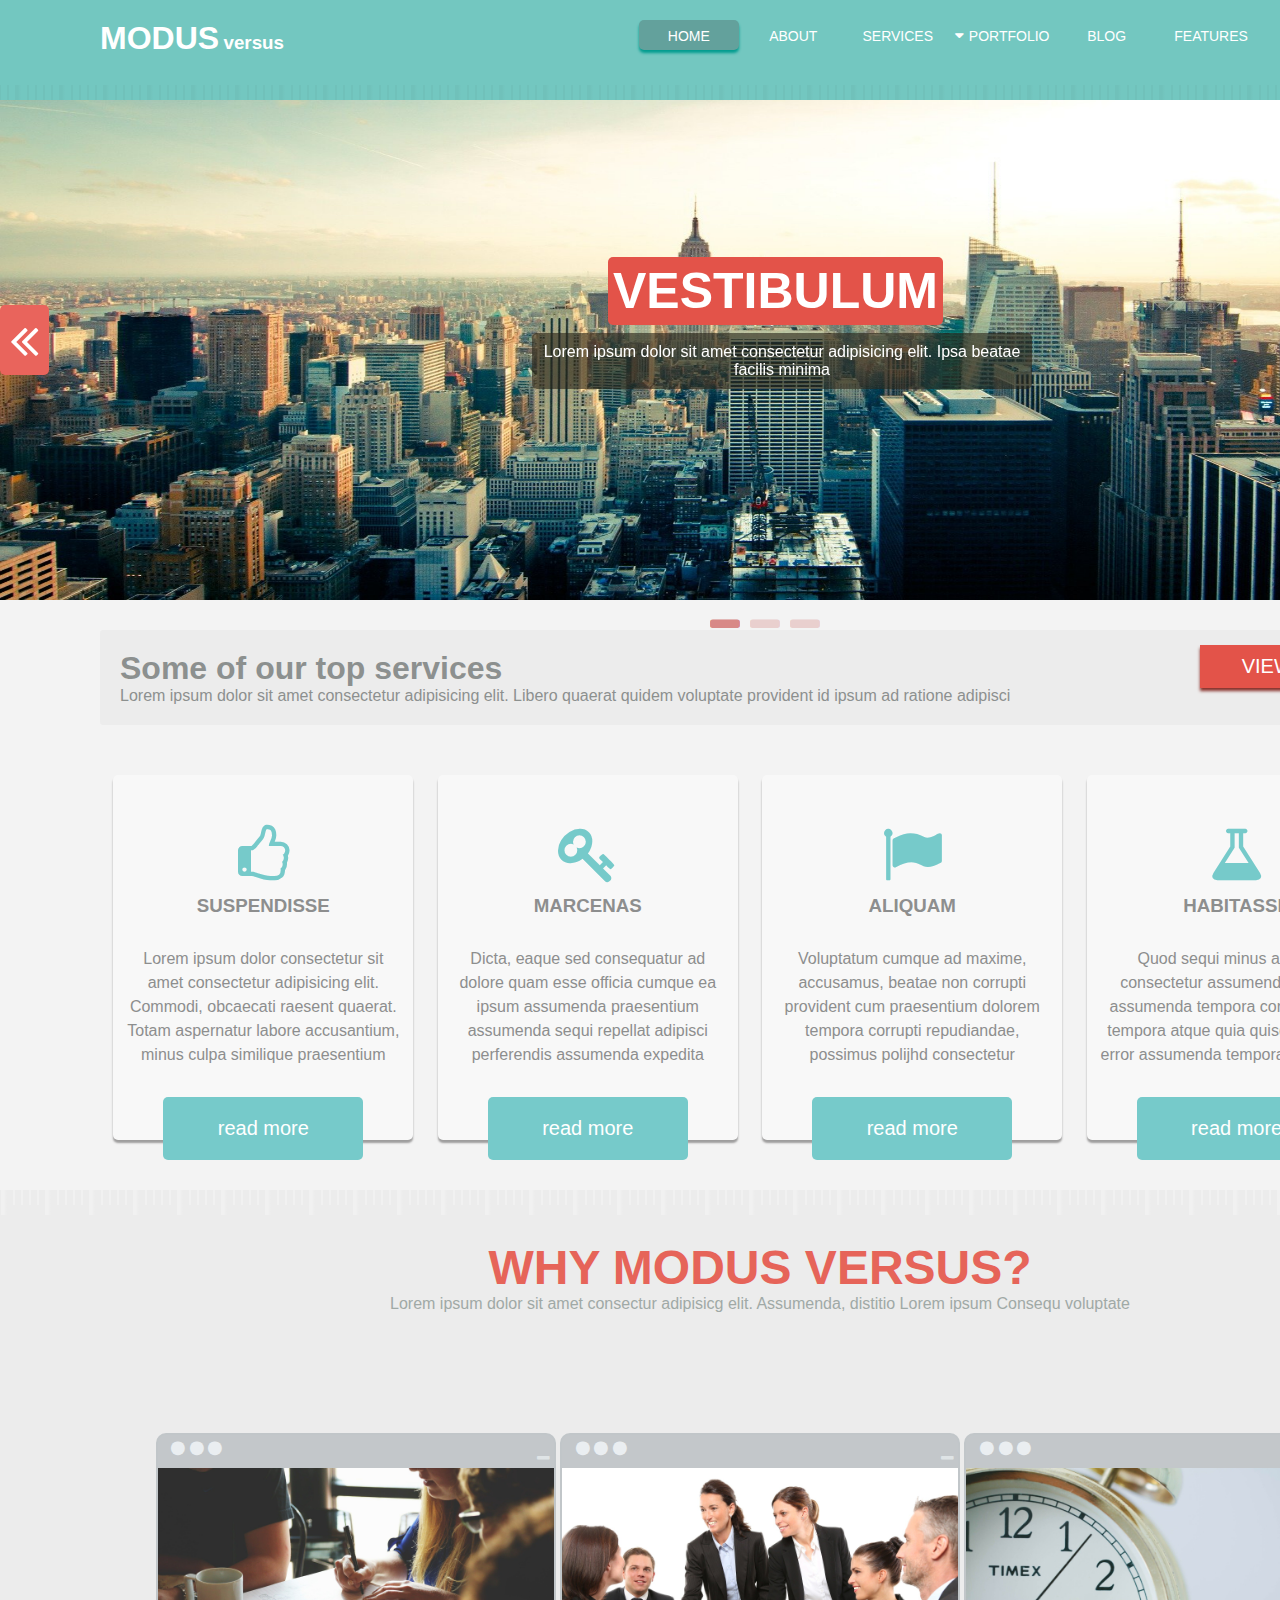
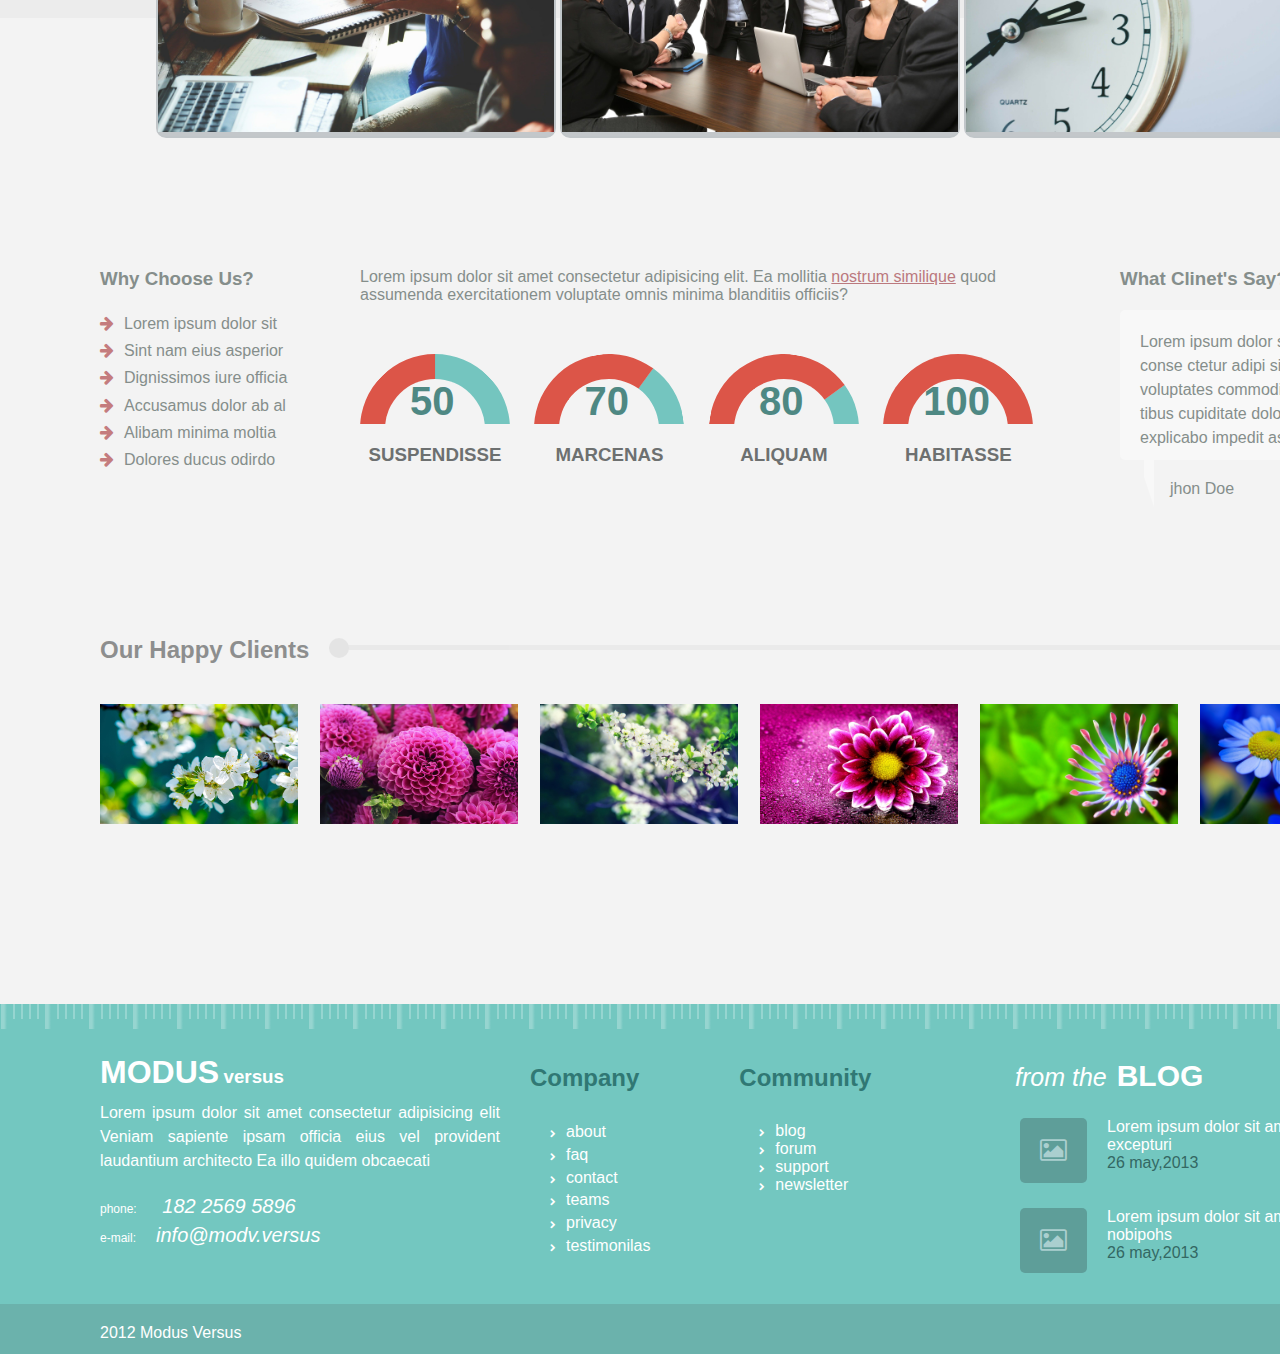
<file: index.html>
<!DOCTYPE html>
<html lang="en">
<head>
    <meta charset="UTF-8">
    <meta http-equiv="X-UA-Compatible" content="IE=edge">
    <meta name="viewport" content="width=device-width, initial-scale=1.0">
    <link rel="stylesheet" href="css/index.css">
    <link rel="stylesheet" href="css/font-awesome.min.css">
    <link rel="stylesheet" type="text/css" href="slick/slick.css"/>
    <link rel="stylesheet" type="text/css" href="slick/slick-theme.css"/>
    <title>MODUS versus</title>
</head>

<body>
<div id="container">
    <header class="bg1">
        <h1>modus</h1> 
        <h3>versus</h3>
            <nav>
                <ul>
                <li><a href="#">home</a></li>
                <li><a href="#">about</a></li>
                <li><a href="services.html">services</a></li>
                <li><a href="#" class="subm">portfolio</a>

                    <div id="triangle"></div>
                    <ul>
                        <li ><a href="#" class="subm2">portfolio 1 column page</a>
                        
                            <ul>
                                <li> <a href="#">portfolio 1_1 column page</a></li>
                            </ul>
                        </li>
                        <li ><a href="#" class="subm2">portfolio 2 column page</a>
                            <ul>
                                <li><a href="#">portfolio 2-1 column page</a></li>
                                <li><a href="#">portfolio 2-2 column page</a></li> 
                            </ul>
                        </li>
                        <li><a href="#" class="subm2">portfolio 3 column page</a>
                        
                        <ul>
                            <li><a href="#">portfolio 3-1 column page</a></li>
                            <li><a href="#">portfolio 3-2 column page</a></li>
                            <li><a href="#">portfolio 3-3 column page</a></li>
                        </ul>
                        </li>
                    </ul>
                </li>

                <li><a href="#">blog</a></li>
                <li><a href="#">features</a></li>
                <li><a href="#">contact</a></li>
                <li><a href="#"> <i class="fa fa-search"></i></a>
                <input type="search" id="search" placeholder="Search..." /> 
            </li>
         </ul>
        </nav>
    </header>
    
    <main>
        <div id="subject">
            <h1>vestibulum</h1>
            <p>Lorem ipsum dolor sit amet consectetur adipisicing  elit. Ipsa beatae facilis minima </p>
        </div>
        <!--first slider-->
        <div id="slider" class="slider" >
            <div><img src="images/city.jpg" alt="Image not found"></div>
            <div><img src="images/laptop.jpg" alt="Image not found"></div>
            <div><img src="images/discussion.jpg" alt="Image not found"></div>
        </div>
    
      <script type="text/javascript" src="slick/jquery-1.11.0.min.js"></script>
      <script type="text/javascript" src="slick/jquery-migrate-1.2.1.min.js"></script>
      <script type="text/javascript" src="slick/slick.min.js"></script>
    
      <script type="text/javascript">
        $(document).ready(function(){
          $('#slider').slick({
              dots : true,
              autoplay : true,
              autoplaySpeed : 50000,
              infinite :true,
              speed: 400,
              arrows :true,
              fade:true
          });
        });
      </script> 

        <div id="section1">
            <h1>Some of our top services</h1>
            <p>Lorem ipsum dolor sit amet consectetur adipisicing elit. Libero quaerat quidem voluptate provident id ipsum ad ratione adipisci</p>
            <a href="#">view more</a>
        </div>
<!--attribute-->
<div id="section2">
    <nav>
        <ul>
            <li>
                <i class="fa fa-thumbs-o-up"></i>
                <h3>suspendisse</h3>
                <p>Lorem ipsum dolor consectetur sit amet consectetur adipisicing elit. Commodi, obcaecati raesent quaerat. Totam aspernatur labore accusantium, minus culpa similique praesentium</p><a href="#">read more</a>
            </li>
            <li>
                <i class="fa fa-key"></i>
                <h3>marcenas</h3>
                <p>Dicta, eaque sed consequatur ad dolore quam esse officia cumque ea ipsum assumenda  praesentium assumenda sequi repellat adipisci perferendis assumenda expedita</p><a href="#">read more</a>
            </li>
            <li>
                <i class="fa fa-flag"></i>
                <h3>aliquam</h3>
                <p>Voluptatum cumque ad maxime, accusamus, beatae non corrupti provident cum praesentium dolorem tempora corrupti repudiandae, possimus polijhd consectetur</p><a href="#">read more</a>
            </li>
            <li>
                <i class="fa fa-flask"></i>
                <h3>habitasse</h3>
                <p>Quod sequi minus a veniam consectetur assumenda tempora  assumenda tempora corporis omnis tempora atque quia quisquam nobis, error assumenda tempora dignissimos</p><a href="#">read more</a>
            </li>
        </ul>
    </nav>
</div>
<!--gallery-->
<div id="section3" class="bg2">
    <h1>why modus versus?</h1>
    <p>Lorem ipsum dolor sit amet consectur adipisicg elit. Assumenda, distitio Lorem ipsum  Consequ voluptate</p>
        <nav>
            <ul>
                <li>
                    <i class="fa fa-circle"></i>
                    <i class="fa fa-circle"></i>
                    <i class="fa fa-circle"></i>
                    <i class="fa fa-minus"></i>
                    <img src="images/startup.jpg"alt="Image not found"></li>

                <li>
                    <i class="fa fa-circle"></i>
                    <i class="fa fa-circle"></i>
                    <i class="fa fa-circle"></i>
                    <i class="fa fa-minus"></i>
                    <img src="images/people.jpg" alt="Image not found"></li>

                <li>
                    <i class="fa fa-circle"></i>
                    <i class="fa fa-circle"></i>
                    <i class="fa fa-circle"></i>
                    <i class="fa fa-minus"></i>
                    <img src="images/time.jpg" alt="Image not found">
                </li>

            </ul>
        </nav>
</div>
        <div id="section4">
            <div id="section4-1">
            <h3>why choose us?</h3>
                <ul>
                    <li class="listicon">Lorem ipsum dolor sit</li>
                    <li class="listicon">Sint nam eius asperior</li>
                    <li class="listicon">Dignissimos iure officia</li>
                    <li class="listicon">Accusamus dolor ab al</li>
                    <li class="listicon">Alibam minima moltia</li>
                    <li class="listicon">Dolores ducus odirdo</li>
                </ul>
            </div>
            <!--circles-->
        <div id="section4-2">
                <p>Lorem ipsum dolor sit amet consectetur adipisicing elit. Ea mollitia <a href="#">nostrum similique</a> quod assumenda exercitationem voluptate omnis minima blanditiis officiis?</p>
            <ul>
                <li>    
                    <div class="circle">
                        <span>50</span></div><h3>suspendisse</h3></li>
                <li>    
                    <div class="circle">
                        <span>70</span> </div><h3>marcenas</h3></li>
                <li>    
                    <div class="circle">
                        <span>80</span> </div><h3>aliquam</h3></li>
                <li>    
                    <div class="circle">
                        <span>100</span></div><h3>habitasse</h3></li>
            </ul>
        </div>
        
        <div id="section4-3">
            <h3> what clinet's say?</h3>
            <p>Lorem ipsum dolor sit amet consur conse ctetur adipi sicing elit. Aliquid voluptates commodi maiores volupta tibus cupiditate doloremque luptat explicabo impedit  assumenda</p>
            <span>jhon Doe</span>
            </div>
    </div>

        <!--second slider-->
        <div id="section5">
        <h2>our happy clients</h2>
        <form><div class="slidecontainer">
            <input type="range" min="1" max="100" value="0" class="scroll" id="myRange">   
          </div>
        </form>
        <div id="slider2" class="slider2" >
            
            <div><img src="images/flower.jpg"  alt="Image not found"></div>
            <div><img src="images/flower1.jpg" alt="Image not found"></div>
            <div><img src="images/flower2.jpg" alt="Image not found"></div>
            <div><img src="images/flower3.jpg" alt="Image not found"></div>
            <div><img src="images/flower4.jpg" alt="Image not found"></div>
            <div><img src="images/flower5.jpg" alt="Image not found"></div>
            <div><img src="images/flower6.jpg" alt="Image not found"></div>
            <div><img src="images/flower1.jpg" alt="Image not found"></div>
        </div>
    </div>
      <script type="text/javascript">
        $(document).ready(function(){
          $('#slider2').slick({
            slidesToShow: 6,
            slidesToScroll: 1,
            autoplay: false,
            autoplaySpeed: 2000,
            verticalSwiping:true
    
          });
        });

        
      </script> 
    </main>

<footer class="bg2">
    <div id="aboutus">
        <h1>modus</h1>
            <h3>versus</h3>
                <p>Lorem ipsum dolor sit amet consectetur adipisicing elit Veniam sapiente ipsam officia eius vel provident laudantium architecto Ea illo quidem obcaecati</p>
    <nav>
        <ul>
            <li> <span>phone:</span> <i>182 2569 5896</i></li>
            <li> <span>e-mail:</span><i>info@modv.versus</i></li>
        </ul>
    </nav>
</div>

<div id="company">
        <h2 class="footer-h2">company</h2>
        <nav>
            <ul>
            <li class="bullet"><a href="#">about</a></li>
            <li class="bullet"><a href="#">faq</a></li>
            <li class="bullet"><a href="#">contact</a></li>
            <li class="bullet"><a href="#">teams</a></li>
            <li class="bullet"><a href="#">privacy</a></li>
            <li class="bullet"><a href="#">testimonilas</a></li>
        </ul>
    </nav>
</div>

<div id="community">
    <h2 class="footer-h2">community</h2>
        <nav>
            <ul >
                <li class="bullet"><a href="#">blog</a></li>
                <li class="bullet"><a href="#">forum</a></li>
                <li class="bullet"><a href="#">support</a></li>
                <li class="bullet"><a href="#">newsletter</a></li>
            </ul>
        </nav>
    </div>

<div id="blog">
    <span><i>from the</i></span><h1> blog</h1>    
    <nav>  
        <ul>
            <li><i class="fa fa-picture-o"></i>
                <p>Lorem ipsum dolor sit amet consectet excepturi</p>
                <span>26 may,2013</span>
            </li>
            
            <li><i class="fa fa-picture-o"></i>
                <p>Lorem ipsum dolor sit amet consectet nobipohs</p>
                <span>26 may,2013</span>
            </li>
        </ul>
      </nav>   
</div> 
        
</footer>
     <div id="subfooter" >
        <span>2012 modus versus</span>
            <ul>
                <li><i class="fa fa-facebook"></i></li>
                <li><i class="fa fa-google-plus"></i></li>
                <li><i class="fa fa-twitter"></i></li>
                <li><i class="fa fa-rss"></i></li>
            </ul>
    </div>
</div>

</body>
</html>
</file>
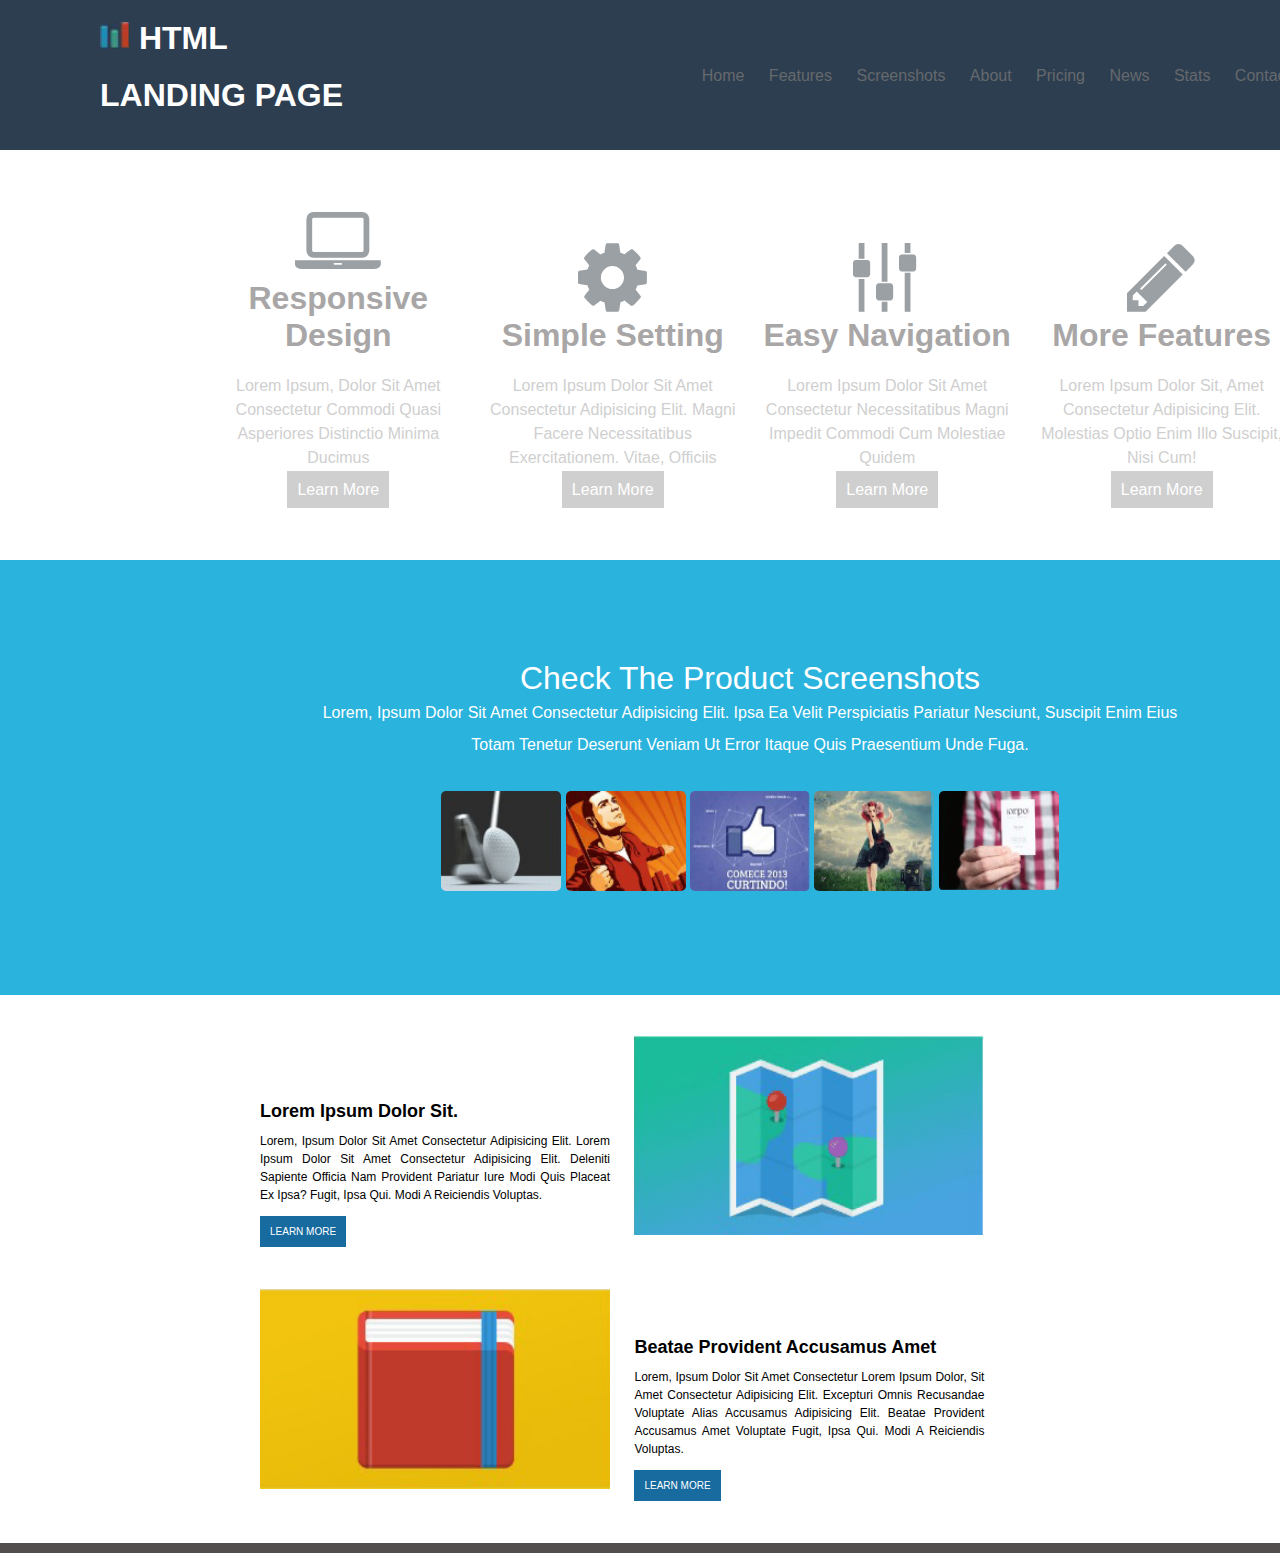
<file: landing page/index.html>
<html>
    <head>
        <link rel="stylesheet" href="css/project.css">
        <link rel="stylesheet" href="fonts/font-awesome.min.css">
    </head>
    <body>
        <div id="container">
        <header>
            
            <h1><img src="images/image8.gif" width="30px"> html</h1>
            <h1>landing page</h1> 
            <ul>
                <nav>
                    <li>home</li>
                    <li>features</li>
                    <li>screenshots</li>
                    <li>about</li>
                    <li>pricing</li>
                    <li>news</li>
                    <li>stats</li>
                    <li>contact</li>
                </nav>
            </ul>
        </header>

        <main>
            <div id="container">
                <div id="section1">
                    <ul>
                        <nav>
                            <li>
                                <i class="fa fa-laptop fa-5x"></i>
                                <h1>responsive design</h1>
                                <p>Lorem ipsum, dolor sit amet consectetur commodi quasi asperiores distinctio minima ducimus</p>
                                <a href="#">learn more</a>
                            </li>
                            <li>
                                <i class="fa fa-cog fa-5x"></i>
                                <h1>simple setting</h1>
                                <p>Lorem ipsum dolor sit amet consectetur adipisicing elit. Magni facere necessitatibus exercitationem. Vitae, officiis </p>
                                <a href="#">learn more</a>
                            </li>
                            <li>
                                <i class="fa fa-sliders fa-5x fa-rotate-90"></i>
                                <h1>easy navigation</h1>
                                <p>Lorem ipsum dolor sit amet consectetur Necessitatibus magni impedit commodi cum molestiae quidem</p>
                                <a href="#">learn more</a>
                            </li>
                            <li>
                                <i class="fa fa-pencil fa-5x"></i>
                                <h1>more features</h1>
                                <p>Lorem ipsum dolor sit, amet consectetur adipisicing elit. Molestias optio enim illo suscipit, nisi cum!</p>
                                <a href="#">learn more</a>
                            </li>
                        </nav>
                    </ul>
                </div>

                <div id="section2">
                    <h1>check the product screenshots</h1>
                    <p>Lorem, ipsum dolor sit amet consectetur adipisicing elit. Ipsa ea velit perspiciatis pariatur nesciunt, suscipit enim eius <p> totam tenetur deserunt veniam ut error itaque quis praesentium unde fuga.</p></p>

                    <ul>
                        <nav>
                        <li><img src="images/image1.gif" alt=""></li>
                        <li><img src="images/image2.gif" alt=""></li>
                        <li><img src="images/image3.gif" alt=""></li>
                        <li><img src="images/image4.gif" alt=""></li>
                        <li><img src="images/image5.gif" alt=""></li>
                    </nav>
                    </ul>
                </div>
                <div id="section3">
                    <ul><nav>
                        <li>
                            <h1>Lorem ipsum dolor sit.</h1>
                            <p>Lorem, ipsum dolor sit amet consectetur adipisicing elit. Lorem ipsum dolor sit amet consectetur adipisicing elit. Deleniti sapiente officia nam provident pariatur iure modi quis placeat ex ipsa? fugit, ipsa qui. Modi a reiciendis voluptas.</p>
                            <a href="#">learn more</a>
                        </li>
                        <li><img src="images/image6.gif"></li>
                        <li><img src="images/image7.gif"></li>
                        <li>
                            <h1>Beatae provident accusamus amet </h1>
                            <p>Lorem, ipsum dolor sit amet consectetur Lorem ipsum dolor, sit amet consectetur adipisicing elit. Excepturi omnis recusandae voluptate alias accusamus 
                                adipisicing elit. Beatae provident accusamus amet voluptate fugit, ipsa qui. Modi a reiciendis voluptas.</p> 
                                <a href="#">learn more</a>    
                            
                        </li>
                        
                    </nav>
                    </ul>
                </div>
            
        </main>

    </div>
    </body>
</html>
</file>
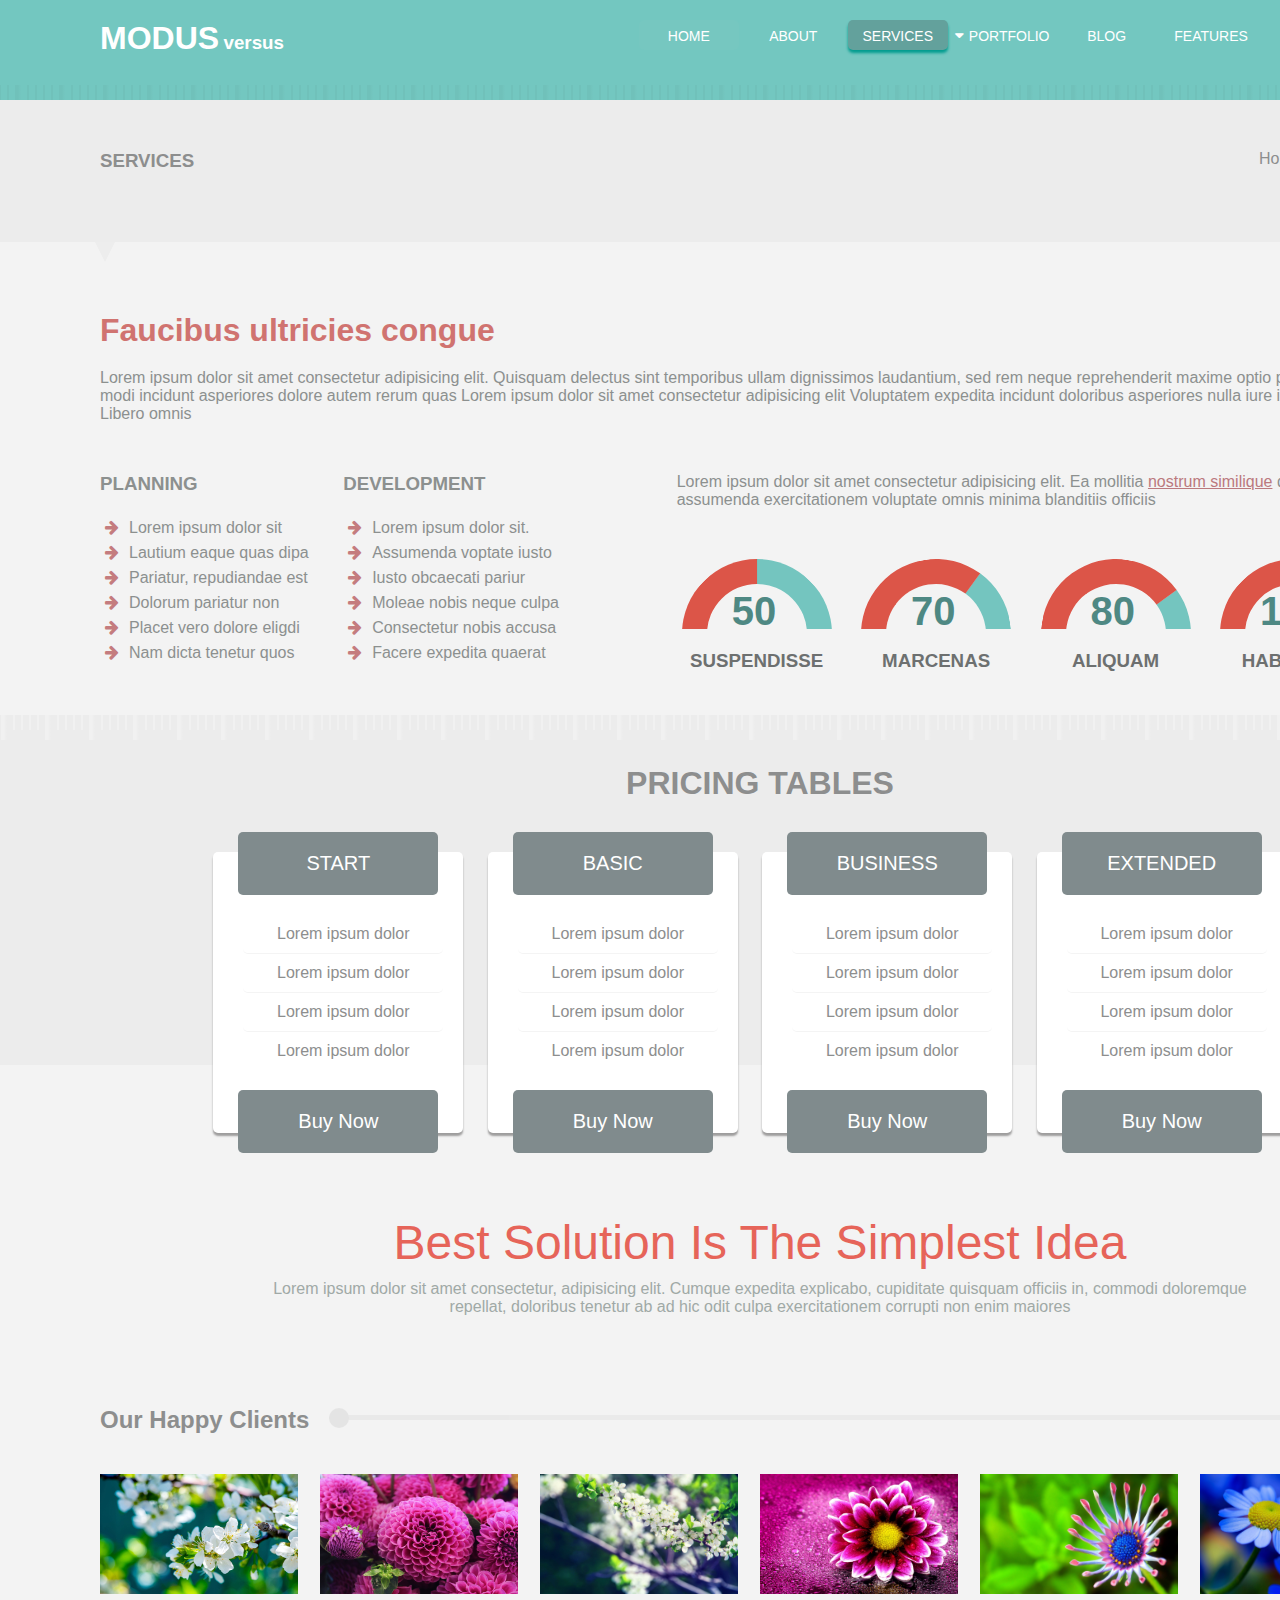
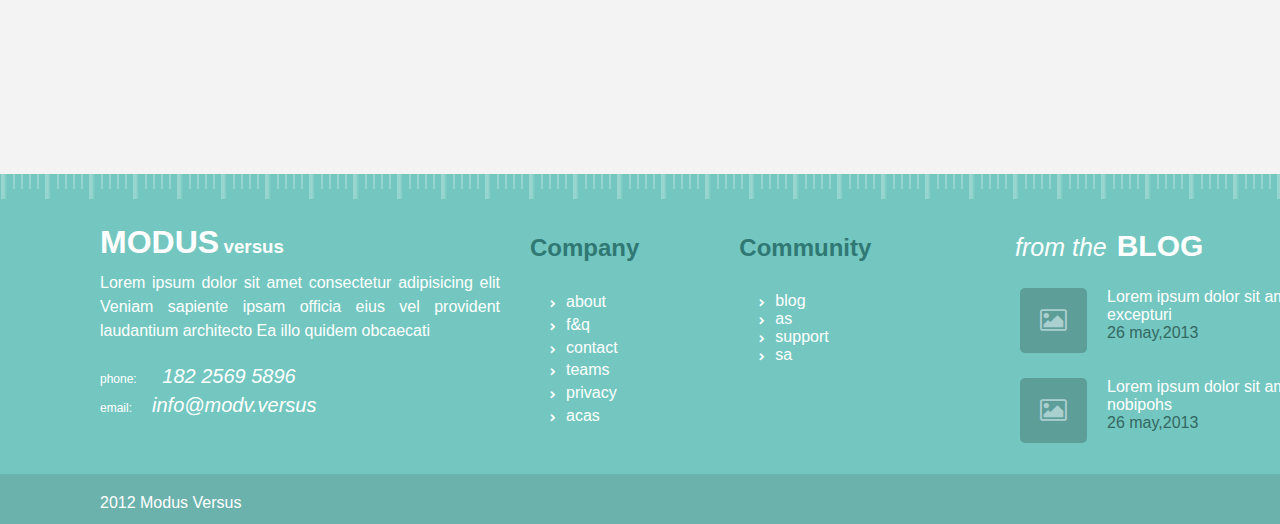
<file: services.html>
<!DOCTYPE html>
<html lang="en">
<head>
    <meta charset="UTF-8">
    <meta http-equiv="X-UA-Compatible" content="IE=edge">
    <meta name="viewport" content="width=device-width, initial-scale=1.0">
    <link rel="stylesheet" href="css/index.css">
    <link rel="stylesheet" href="css/services.css">
    <link rel="stylesheet" href="css/font-awesome.min.css">
    <link rel="stylesheet" type="text/css" href="slick/slick.css"/>
    <link rel="stylesheet" type="text/css" href="slick/slick-theme.css"/>
    <title>services</title>
</head>

<body>
    <div id="container">
    <header class="bg1">
        <h1>modus</h1> 
        <h3>versus</h3>
    <nav>
        <ul>
            <li><a href="index.html">home</a></li>
            <li><a href="#">about</a></li>
            <li id="services"><a href="#">services</a></li>
            <li><a href="#" class="subm">portfolio</a>
                <div id="triangle"></div>
                <ul>
                    <li><a href="#" class="subm2">portfolio 1 page</a>
                    
                        <ul>
                            <li> <a href="#">portfolio 1_1 page</a></li>
                        </ul>
                    </li>
                    <li ><a href="#" class="subm2">portfolio 2 page</a>
                        
                        <ul>
                            <li><a href="#">portfolio 2-1 page</a></li>
                            <li><a href="#">portfolio 2-2 page</a></li> 
                        </ul>
                    </li>
                    <li><a href="#" class="subm2">portfolio 3 page</a>
                    
                    <ul>
                        <li><a href="#">portfolio 3-1 page</a></li>
                        <li><a href="#">portfolio 3-2 page</a></li>
                        <li><a href="#">portfolio 3-3 page</a></li>
                    </ul>
                    </li>
                </ul>
            </li>

            <li><a href="#">blog</a></li>
            <li><a href="#">features</a></li>
            <li><a href="#">contact</a></li>
            <li><a href="#"> <i class="fa fa-search"></i></a>
            <input type="search" id="search" placeholder="Search..." /> 
            
            </li>
         </ul>
    </nav>
</header>

<main>
    <div id="services">
        <h3>services</h3>   
        <span><a href="index.html">home</a> / <a href="#">about us</a> </span>
        <div id="triangle2"></div>
    </div>

    <div id="section1">
            <h1>Faucibus ultricies congue</h1>
            <p>Lorem ipsum dolor sit amet consectetur adipisicing elit. Quisquam delectus sint temporibus ullam dignissimos laudantium, sed rem neque reprehenderit maxime optio perferendis corrupti modi incidunt asperiores dolore autem rerum quas Lorem ipsum dolor sit amet consectetur adipisicing elit Voluptatem expedita incidunt doloribus asperiores nulla iure ipsa non culpa Libero omnis</p>
        <nav>
            <ul>
                <h3>planning</h3>
                <li class="listicon" >Lorem ipsum dolor sit</li>
                <li class="listicon" >Lautium eaque quas dipa</li>
                <li class="listicon" >Pariatur, repudiandae est</li>
                <li class="listicon" >Dolorum pariatur non </li>
                <li class="listicon" >Placet vero dolore eligdi</li>
                <li class="listicon" >Nam dicta tenetur quos</li>
            </ul>
        </nav>
        <nav>
            <ul>
                <h3>development</h3>
                <li class="listicon" >Lorem ipsum dolor sit.</li>
                <li class="listicon" >Assumenda voptate iusto</li>
                <li class="listicon" >Iusto obcaecati pariur</li>
                <li class="listicon" >Moleae nobis neque culpa</li>
                <li class="listicon" >Consectetur nobis accusa</li>
                <li class="listicon" >Facere expedita quaerat </li>
            </ul>
        </nav>
    <!--circles-->
    <div id="section4-2">
        <p>Lorem ipsum dolor sit amet consectetur adipisicing elit. Ea mollitia <a href="#">nostrum similique</a> quod assumenda exercitationem voluptate omnis minima blanditiis officiis</p>
            <nav>
                <ul>        
                    <li>    
                        <div class="circle">
                            <span>50</span></div><h3>suspendisse</h3></li>
                    <li>    
                        <div class="circle">
                            <span>70</span> </div><h3>marcenas</h3></li>
                    <li>    
                        <div class="circle">
                            <span>80</span> </div><h3>aliquam</h3></li>
                    <li>    
                        <div class="circle">
                            <span>100</span></div><h3>habitasse</h3></li>
                </ul>
            </nav>
        </div>
    </div>
    <!--pricing tables-->
    <div id="section2" class="bg2">
        <h1>pricing tables</h1>
            <nav>
                <ul>
                    <li>
                        <a href="#">start</a>
                            <ul>
                                <li>Lorem ipsum dolor</li>
                                <li>Lorem ipsum dolor</li>
                                <li>Lorem ipsum dolor</li>
                                <li>Lorem ipsum dolor</li>
                            </ul>
                        <a href="#">buy now</a>
                    </li>
                <li>
                    <a href="#">basic</a>
                        <ul>
                            <li>Lorem ipsum dolor</li>
                            <li>Lorem ipsum dolor</li>
                            <li>Lorem ipsum dolor</li>
                            <li>Lorem ipsum dolor</li>
                        </ul>
                    <a href="#">buy now</a>
                </li>
                <li>
                    <a href="#">business</a>
                        <ul>
                            <li>Lorem ipsum dolor</li>
                            <li>Lorem ipsum dolor</li>
                            <li>Lorem ipsum dolor</li>
                            <li>Lorem ipsum dolor</li>
                        </ul>
                    <a href="#">buy now</a>
                </li>
                <li>
                    <a href="#">extended</a>
                        <ul>
                            <li>Lorem ipsum dolor</li>
                            <li>Lorem ipsum dolor</li>
                            <li>Lorem ipsum dolor</li>
                            <li>Lorem ipsum dolor</li>
                        </ul>
                    <a href="#">buy now</a>
                </li>
            </ul>
        </nav>
    </div>
    <div id="section3">
            <h1>best solution is the simplest <span>idea</span></h1>
            <p>Lorem ipsum dolor sit amet consectetur, adipisicing elit. Cumque expedita explicabo, cupiditate quisquam officiis in, commodi doloremque repellat, doloribus tenetur ab ad hic odit culpa exercitationem corrupti non enim maiores</p>
    </div>
        <!--first slider-->
        <div id="section5">
            <h2>our happy clients</h2> 
            <form><div class="slidecontainer">
                <input type="range" min="1" max="100" value="0" class="scroll">   
              </div>
            </form>
            
            <div id="slider2" class="slider2" >
                <div><img src="images/flower.jpg"  alt="Image not found"></div>
                <div><img src="images/flower1.jpg" alt="Image not found"></div>
                <div><img src="images/flower2.jpg" alt="Image not found"></div>
                <div><img src="images/flower3.jpg" alt="Image not found"></div>
                <div><img src="images/flower4.jpg" alt="Image not found"></div>
                <div><img src="images/flower5.jpg" alt="Image not found"></div>
                <div><img src="images/flower6.jpg" alt="Image not found"></div>
                <div><img src="images/flower1.jpg" alt="Image not found"></div>
            </div>
        </div>

        <script type="text/javascript" src="slick/jquery-1.11.0.min.js"></script>
        <script type="text/javascript" src="slick/jquery-migrate-1.2.1.min.js"></script>
        <script type="text/javascript" src="slick/slick.min.js"></script>
          <script type="text/javascript">
            $(document).ready(function(){
              $('#slider2').slick({
                slidesToShow: 6,
                slidesToScroll: 1,
                autoplay: false,
                autoplaySpeed: 2000
        
              });
            });
          </script> 
    </main>

<footer class="bg2">
    <div id="aboutus">
        <h1>modus</h1>
        <h3>versus</h3>
        <p>Lorem ipsum dolor sit amet consectetur adipisicing elit Veniam sapiente ipsam officia eius vel provident laudantium architecto Ea illo quidem obcaecati</p>
        <nav>
            <ul>
                <li> <span>phone:</span> <i>182 2569 5896</i></li>
                <li> <span> email:</span><i>info@modv.versus</i></li>
            </ul>
        </nav>
    </div>

<div id="company">
    <h2 class="footer-h2">company</h2>
        <nav>
            <ul>
                <li class="bullet"><a href="#">about</a></li>
                <li class="bullet"><a href="#">f&q</a></li>
                <li class="bullet"><a href="#">contact</a></li>
                <li class="bullet"><a href="#">teams</a></li>
                <li class="bullet"><a href="#">privacy</a></li>
                <li class="bullet"><a href="#">acas</a></li>
            </ul>
        </nav>
</div>

<div id="community">
    <h2 class="footer-h2">community</h2>
        <nav>
            <ul>
            <li class="bullet"><a href="#">blog</a></li>
            <li class="bullet"><a href="#">as</a></li>
            <li class="bullet"><a href="#">support</a></li>
            <li class="bullet"><a href="#">sa</a></li>
            </ul>
    </nav>
</div>

<div id="blog">
    <span><i>from the</i></span><h1> blog</h1>   
        <nav>
            <ul>
                <li><i class="fa fa-picture-o"></i>
                    <p>Lorem ipsum dolor sit amet consectet excepturi</p>
                    <span>26 may,2013</span>
                </li>
                
                <li><i class="fa fa-picture-o"></i>
                    <p>Lorem ipsum dolor sit amet consectet nobipohs</p>
                    <span>26 may,2013</span>
                </li>
            </ul>
        </nav>
</div>
        
    </footer>
     <div id="subfooter">
        <span>2012 modus versus</span>
            <ul>
                <li><i class="fa fa-facebook"></i></li>
                <li><i class="fa fa-google-plus"></i></li>
                <li><i class="fa fa-twitter"></i></li>
                <li><i class="fa fa-rss"></i></li>
            </ul>
    </div>
</div>
</body>

</html>
</file>
<file: css/index.css>
/*#76c7c0
#e8645e*/
@font-face {
    font-family: 'Open Sans', sans-serif;
    src: url(../fonts/OpenSans-VariableFont_wdth\,wght.ttf);
}

*{
    box-sizing: border-box;
    margin: 0;
    padding: 0;
    font-family: 'Open Sans', sans-serif;
}

body{
    background-color: #ffffff; 
}
#container{
    margin: 0 auto;
    width: 1520px;
}
header{
    background-color: #76c7c0;
    padding: 20px 100px;
    height: 100px;  
}
header h1{
    display: inline-block;
    color: #ffffff;
    text-transform: uppercase;
}
header h3{
    display: inline-block;
    color: #ffffff;
}
header nav{
    text-transform: uppercase;
    float: right; 
    z-index: 1000;
}
header nav li{
    text-align: center;
    list-style-type: none;
    display: inline-block;
    position: relative;
    vertical-align: top;
    width: 100px;
    height: 30px;
    padding-top: 8px;
    font-size: 14px;
    border-radius: 5px;
    z-index: 1000;  
}
header nav li:hover{
    background-color: #e8645e;
    transition: all 0.25s;
    box-shadow: #eb4e46 0px 3px 3px 0px;
}
header nav li a{
    text-align: center;
    text-decoration: none;
    color: #ffffff;
}
header nav li ul{
    visibility: hidden;
    position: absolute;
    top: 0;
    left: 0;
    border-radius: 5px;
}
header nav li ul:nth-of-type(1){
    border: 4px solid #c95e56;
}
header nav li:hover > ul{
    cursor: pointer;
    visibility: visible;
    top: 35px;  
}
header nav li:hover > #triangle{
    visibility: visible;
}
header nav li ul ul{ 
    position: absolute;
    top: 20px;  
    left: 0;
}
header nav li ul li {
    background-color: #e8645e;
    width: 170px;
    position: relative;
    border-bottom: 4px solid #e55652;
    padding-top: 5px;
    font-size: 10px;
    border-radius: 2px;
    padding-bottom:0;
}
header nav li ul li:hover {
    cursor: pointer;
    background-color: #79c4be;
}
header nav li ul li ul{ 
    visibility: hidden;
    position: absolute;
    left: 170px;
}
header ul li ul li:hover > ul{
    cursor: pointer; 
    visibility: visible;
    top: 0px;
    transition: all 0.5s;
}
header nav li ul li ul li:hover > ul{ 
    cursor: pointer;
    background-color: #92221c;
    visibility: visible;
    top: 50px;
}
/*search*/
header nav li:nth-child(8) input{
    position: relative;
    left: -100px;
    top: 20px;
    border: 5px solid  #b13d37;
    border-radius: 10px;
    visibility: hidden;
}
header nav li:nth-child(8){
    width: 50px;
}
header nav li:nth-child(8):hover > input{
    transition: all 2s;
    visibility: visible;
}
header nav li:nth-last-of-type(8), li:nth-last-of-type(8):hover{
    background-color: #63a19c;
    box-shadow: #029c8f 0px 3px 3px 0px;
}
header nav li:nth-child(4):hover{
    box-shadow: #eb9b97 0px 2px 2px 0px;
}
.subm::before{
    font-family:FontAwesome;
    content:"\f0d7";
    margin-right: 5px;
    font-size: 15px;
}
.subm2::before{
    font-family:FontAwesome;
    content:"\f0da";
    margin-right: 5px;
    font-size: 15px;
}
#triangle{
    width: 0;
    height: 0;
    border-left: 5px solid transparent;
    border-right: 5px solid transparent;
    border-bottom: 5px solid #c95e56;
    margin-top: 6px;
    margin-left: 2px;
    visibility: hidden;
}
main{
    background-color: #f3f3f3;
    margin: 0 auto; 
}
main #subject{
    position: relative;
    top: 5px;
    background-color: #8d3f3b;
    z-index: 1;
}
main  #subject h1{
    background-color: #e35349;
    color: #ffffff;
    text-transform:uppercase ;
    text-align: center;
    position: absolute;
    left: 40%;
    padding: 5px;
    font-size: 50px;
    border-radius: 5px;
    margin-top: 10%;
}
main #subject p{
    background-color: #2c261a9f;
    color: #ffffff;
    width: 500px;
    text-align: center;
    padding: 10px;
    position: absolute;
    left: 35%;
    margin-top: 15%;
    border-radius: 5px;
}
.slider{
    height: 500px;
    width:  100%;
}
 #slider img{
    width: 100%;
    height: 100%;
}
main #slider div{
    width: 100%;
    height: 100%; 
}
main .slick-prev::before{
    font-size: 50px;
    content:"\f100";
    font-family: FontAwesome;
    background-color: #e9645c;
    padding: 10px;
    border-radius: 5px;
    opacity: 1; 
}
main .slick-next::before{
    font-size: 50px;
    content:"\f101";
    font-family: FontAwesome;
    background-color: #e9645c;
    padding: 10px;
    border-radius: 5px;
    opacity: 1;
}
main .slick-next, .slick-prev{
    z-index: 1000;
}
main .slick-next{
    left: 97%;
    top: 45%;
}
main .slick-prev{
    left: 0;
    top: 45%;
}
main .slick-dots li button::before {
    color: #cf6664;
    font-size: 30px;
    content:"\f2d1";
    font-family: FontAwesome;
    height: 5px;
}
main .slick-dots li.slick-active button:before {
    color: #cf6664;
}
main .slick-dots li{
    display: inline-block;
    margin: 0 10px;
}
main .slick-prev:hover::before, .slick-prev:focus, .slick-next:hover::before, .slick-next:focus {
    color: #ffffff;
    outline: none;
    background: #76c7c0;
    transition: all 0.25s;
}
main #section1{
    background-color: #ececec;
    padding: 20px; 
    color: #8c908f;
    margin: 0 100px;
    border-radius: 3px;
}
main #section1 a{
    background-color: #e35349;
    float: right;
    padding: 10px;
    width: 200px;
    font-size: 20px;
    text-align: center;
    color: #ffffff;
    position: relative;
    top: -60px;
    text-decoration: none;
    text-transform: uppercase;
    box-shadow: #88312a 0px 3px 3px 0px;
}
main #section1 a:hover{
    background-color: #63a19c;
    transition: all 0.25s;
    box-shadow: #63a19c 0px 3px 3px 0px;
}
main #section1 h1{
    font-weight: 600;
}
main #section2{
    padding: 50px 100px;
    background-color: #f3f3f3;
    color: #8d8e8e;   
}
main #section2 nav{
    text-align: center;
}
main #section2 nav li{
    background-color: #f8f8f8;
    display: inline-block;
    width: 300px;
    margin-right:20px;
    vertical-align: top;
    border-radius: 5px;
    box-shadow: #9e9d9d 0px 3px 2px 0px;
}
main #section2 nav li:hover{
    background-color: #ffffff;
    transform: scale(1.1);
    transition: all 0.75s;
}
main #section2 nav li p{
    margin-top: 20px;
    text-align: center;
    padding: 10px;
    line-height: 1.5em;
}
main #section2 nav li a{
    background-color: #76caca;
    padding: 20px;
    display: inline-block;
    width: 200px;
    font-size: 20px;
    color: #ffffff;
    text-decoration: none;
    position: relative;
    top: 20px;
    text-align: center;
    border-radius: 5px;
}
main #section2 nav li a:hover{
    background-color: #e66459;
}
main #section2  nav li h3{
    text-align: center;
    margin-top: 10px;
    text-transform: uppercase;
    font-weight: 800px;
}
main #section2 .fa{
    font-size: 60px;
    color: #76caca;
    margin-top: 50px;
    position: relative;
}
main #section2 li:hover >.fa{
    color:#e66459 ;   
}
main #section2 li:hover > a{
    background-color:#e66459  ;
}
main #section3{
    text-align: center;
    background-color: #ececec;
    margin-bottom: 150px;
}
main #section3 h1{
    color: #e66459 ;
    display: inline-block;
    font-size: 3em;
    text-transform: uppercase;
    margin-top: 50px;
}
main #section3 p{
    color: #a0a9a6;
}   
main #section3 nav{
    position: relative;
    top: 120px;
}
main #section3 nav li{
    list-style-type: none;
    display: inline-block;
    border: 2px solid #c1c6c9;
    width: 400px;
    border-radius: 10px;
    background-color: #c3c7ca;
    transition: all 1s;
    padding-top: 15px;
}
main #section3 nav li img{
    width: 100%;
    padding: 0;
}
main #section3 nav li .fa-circle{
    position: relative;
    top: -10px;
    left: -150px;
    color: #eaeef1;
}
main #section3 nav li .fa-minus{
    position: relative;
    top: 0px;
    left: 160px;
    color: #dfe4e6;
}
main #section3 nav li:nth-child(1):hover + li:nth-child(2) .fa-circle{
    display: none;
    transform: scale(1.5);
}
main #section3 nav li:nth-child(2):hover + li:nth-child(3) .fa-circle{
    display: none;
    transform: scale(1.5);
}
main #section3 nav li:nth-child(1):hover{
  transform: scale(1.5);
  box-shadow:  20px 0px 5px -2px#36333333;    
}
main #section3 nav li:nth-child(2):hover{
    transform: scale(1.5);
    box-shadow:  20px 0px 5px -2px#36333333,-20px 0px 5px -2px#36333333 ;    
}
main #section3 nav li:nth-child(3):hover{
    transform: scale(1.5);
    box-shadow:  -20px 0px 5px -2px#36333333;  
}
main #section4{
    padding: 100px;
    color: #858e8b;
}
main #section4 h3{
    margin-bottom: 20px;
    text-transform: capitalize;
    font-weight: 800;
}
.listicon::before{
    font-family:FontAwesome;
    content:"\f061";
    color: #c47c7e;
    margin-right: 10px;
}
main #section4-1{
    float: left;
}
main #section4-1 ul li{
    list-style-type: none;
    width: 200px;
    line-height: 1.7em;
    margin-right: 60px;
}
main #section4-2{
    display: inline-block;
}
main #section4-2 p{
    width: 700px;
    margin-bottom: 50px;
}
main #section4-2 a{
    all: unset;
    text-decoration:underline;
    color: #bb797e;
}
main #section4-2 a:hover{
    all: unset;
    cursor: pointer;
    color: #bb797e;
}
main #section4-2 ul li{
    display: inline-block;
    list-style-type: none;
    width: 150px;
    margin-right: 20px;
}
main #section4-2 li:nth-child(1) .circle::after{
    transform: rotate(calc(1deg * (-45 + 50*1.8)));
}
main #section4-2 li:nth-child(2) .circle::after{
    transform: rotate(calc(1deg * (-45 + 70*1.8)));
}
main #section4-2 li:nth-child(3) .circle::after{
    transform: rotate(calc(1deg * (-45 + 80*1.8)));
}
main #section4-2 li:nth-child(4) .circle::after{
    transform: rotate(calc(1deg * (-45 + 100*1.8)));
}
main #section4-2 li:nth-child(1):hover > .circle::after{
    transform: rotate(calc(1deg * (225 + 100*1.8)));
    transition: all 2s;
}
main #section4-2 li:nth-child(2):hover > .circle::after{
    transform: rotate(calc(1deg * (225 + 120*1.8)));
    transition: all 2s;
}
main #section4-2 li:nth-child(3):hover > .circle::after{
    transform: rotate(calc(1deg * (225 + 130*1.8)));
    transition: all 2s;
}
main #section4-2 li:nth-child(4):hover > .circle::after{
    transform: rotate(calc(1deg * (225 + 150*1.8)));
    transition: all 2s;
}
main #section4-2 ul li span{
    position: relative;
    top: 25px;
    left:50px;
    text-align: center;
    font-size: 40px;
    font-weight: bold;
    color: #4e8883;
}
main #section4-2 ul li:nth-child(4) span{
    position: relative;
    left:40px;
}
main #section4-2  h3{
    text-transform: uppercase;
    text-align: center;
    margin-top: 20px;
    color:#6d7070;
    font-weight: 700;
}
main #section4-3{
    float: right;
}
main #section4-3 h3{
    margin-left: 50px;  
}
main  #section4-3 p{
    width: 250px;
    background-color: #f8f8f8;
    line-height: 1.5em;
    width: 300px;
    height: 150px;
    position: relative;
    border-radius: 5px;
    margin-left: 50px;
    padding: 20px;
}
main #section4-3::after{
    content: "";
    position: relative;
    top: 0px;
    left: 10px;
    border-top: 10px solid transparent;
    border-right: 10px solid #f8f8f8;
    border-bottom: 30px solid transparent;
}
main #section4-3 span{
    position: relative;
    top: 20px;
    left: 100px;
}
.circle{
    width: 200px;
    height:70px;
    position: relative;
    overflow: hidden;
}
.circle::after{
    content:'';
    position:absolute;
    left: 0;
    top: 0;
    width: 100px;
    height:100px;
    border: 25px solid;
    border-color: #74c5bf #74c5bf #dc5548 #dc5548;
    border-radius: 50%;
    animation:fillAnimation 1s ease-in;
}
@keyframes fillAnimation{
    0%{transform: rotate(-45deg);}
    100%{transform: rotate(135deg);}
}
#section5 h2{
    float: left;
    color: #8d8e8e;
    text-transform: capitalize;
    margin-left: 50px;
}
#section5{
    padding: 50px;
}
#section5 hr{
    width:65%;
    position: relative;
    left: 20%;
    display: inline-block;
}
.slider2{
    height: 300px;
    width:  100%;
    padding: 50px;
}
main #slider2 div{
    width: 100%;
    height: 100%; 
}
#slider2 img{
    width: 90%;
    height: 60%;
}
main #slider2 .slick-prev::before{
    font-size: 20px;
    color: #ffffff;
    content:"\f053";
    font-family: FontAwesome;
    background-color: #97a2a3;
    padding: 10px;
    border-radius: 5px;
    opacity: 1;  
}
main #slider2 .slick-next::before{
    font-size: 20px;
    color: #ffffff;
    content:"\f054";
    font-family: FontAwesome;
    background-color: #97a2a3;
    padding: 10px;
    opacity: 1;
}  
main #slider2 .slick-next{
    left: 94%;
    top: -5%;
}
main #slider2 .slick-prev{
    left: 91%;
    top: -5%;
}
main #slider2 .slick-next:hover::before, .slick-prev:focus {
    color: #ffffff;
    outline: none;
    background: #ff0000;
    transition: all 0.25s;
}
main #slider2 .slick-prev:hover::before, .slick-prev:focus {
    color: #ffffff;
    outline: none;
    background: #ff0000;
    transition: all 0.25s;
}
.slidecontainer {
    width: 100%;
}
.scroll {
    -webkit-appearance: none;
    width: 70%;
    height: 5px;
    border-radius: 5px;
    background: #e5e5e5;
    outline: none;
    opacity: 0.7;
    -webkit-transition: .2s;
    transition: opacity .2s;
    position: relative;
    left: 20px;
}
.scroll:hover {
    opacity: 1;
}
.scroll::-webkit-slider-thumb {
    -webkit-appearance: none;
    width: 20px;
    height: 20px;
    border-radius: 50%;
    background: #dfdfdf;
    cursor: pointer;
  }
  .scroll::-moz-range-thumb {
    width: 5px;
    height: 5px;
    border-radius: 50%;
    background: #04AA6D;
    cursor: pointer;
}
  
/*footer*/
footer{
    background-color: #76c7c0;
    height: 300px;
    padding: 50px 100px;
    margin: 0 auto;
}
footer h1{
    display: inline-block;
    color: #ffffff;
    text-transform: uppercase;
    margin-bottom: 10px;
}
footer h3{
    display: inline-block;
    color: #ffffff;
    margin-bottom: 10px;
}
footer p{
    color: #ffffff;
}

footer #aboutus{
    float: left;
    clear: left;
}
footer #aboutus p{
    width: 400px;
    text-align: justify;
    line-height:1.5em;
    
}
footer #aboutus nav{
    margin-top: 20px;
}
footer #aboutus nav li{
    list-style-type: none;
    width: 250px;   
    color: #ffffff;
    line-height:1.3em;
    font-size: 20px;
}
footer #aboutus nav li span{
    font-size: 12px;
    margin-right: 20px;
}
footer #company{
    float: left;
    margin-left: 50px;
}
footer #company nav{
    text-align: center;
}
footer #company nav li{
    list-style-type: none;
    width: 20px;    
    line-height:1.3em;
}
.bullet::before{  
    font-family: FontAwesome;
    content:"\f054";
    margin-right: 10px;
    font-size: 8px;
    color: #ffffff;
}
footer #company nav li a{
    color: #ffffff;
    text-decoration: none;   
}
footer #company nav li a:hover{
    background-color: #2e948b;
    border-radius: 3px;
    transition: all 0.25s;  
}
footer #community{
    float: left;
    margin-left: 100px;
}
.footer-h2{
    text-transform: capitalize;
    color: #307874;
    position: relative;
    left: -20px;
    margin-bottom: 30px;
    margin-top: 10px;
}
footer #community nav{
    text-align: center;
}
footer #community nav li{
    list-style-type: none;
    width: 30px; 
}
footer #community nav li a{
    color: #ffffff;
    text-decoration: none;
    width: 50px; 
}
footer #community nav li a:hover{
    background-color: #2e948b;
    border-radius: 3px;
    transition: all 0.25s;  
}
footer #blog{
    float: right;
    margin-left: 60px;
    padding: 5px;
}
footer #blog h1{
    text-transform: uppercase;
    font-size: 30px;
} 
footer #blog nav li{
    list-style-type: none;
    width: 400px;
    height: 80px;
    margin: 10px 0;
    border-radius: 10px;
    padding: 5px;
}
footer #blog nav li:hover{
    background-color:#00d3cc ;
    transform: scale(1.1);
    transition: all 0.5s;
    cursor: pointer;
}
footer #blog nav li .fa{
    color: #aacfcf;
    float: left;
    font-size: 25px;
    background-color: #5e9e99;
    padding: 20px;
    margin-right: 20px;
    border-radius: 5px
}
footer #blog i{
    font-weight: 100;
    font-size: 25px;
    color: #ffffff;
    margin-right: 10px;
}
footer #blog nav li span{
    color: #346863;
}

/*subfooter*/
 #subfooter{
    color: #ffffff;
    background-color:#6bb2ac ;
    margin: 0 100px;
    height: 50px;
    padding: 20px;
    width: 100%;
    position: relative;
    left: -100px;
}
#subfooter span{
    position: absolute;
    left: 100px;
    text-transform: capitalize;
}
#subfooter ul {
    float: right;
    margin: 0 50px;
}
#subfooter ul li {
    list-style-type: none;
    display: inline-block;
    margin: 0 10px;
}
#subfooter i{
    font-size: 20px;
}
.bg1{
    width: 100%;
    background-color: #73c7c0;
    background-image: linear-gradient(to right, #70c1ba 3px, transparent 6px), linear-gradient(to right, transparent 12px, #70c1ba 12px, #70c1ba 14px, transparent 14px, transparent 20px, #70c1ba 20px, #70c1ba 22px, transparent 22px, transparent 28px, #70c1ba 28px, #70c1ba 30px, transparent 30px, transparent 36px, #70c1ba 36px, #70c1ba 38px, transparent 38px);
    background-repeat: repeat-x;
    background-size: 44px 20px, 44px 20px;
    background-position: 15px 85px;
}
.bg2{
    width: 100%;
    background-color: #73c7c0;
    background-image: linear-gradient(to right, #ffffff40 3px, transparent 6px), linear-gradient(to right, transparent 12px, #ffffff40 12px, #ffffff40 14px, transparent 14px, transparent 20px, #ffffff40 20px, #ffffff40 22px, transparent 22px, transparent 28px, #ffffff40 28px, #ffffff40 30px, transparent 30px, transparent 36px, #ffffff40 36px, #ffffff40 38px, transparent 38px);
    background-repeat: repeat-x;
    background-size: 44px 25px, 44px 15px;
    background-position: 1px 0px;
}
</file>
<file: landing page/css/project.css>
*{
    box-sizing: border-box;
    margin: 0;
    padding: 0;
    font-family: Arial, Helvetica, sans-serif;
    text-transform: capitalize;
}
#container{
    margin: 0 auto;
    width: 1500;
}
body{
    background-color: #202020;
}
header {
background-color: #2d3e50;
height: 150px;
}
header h1{
margin: 0 100;
margin-top: 20px;
color: white;
text-transform: uppercase;
font-weight: 600;
float: left;
clear: left;

}
header nav{
float: right;
clear: right;
margin-right: 200px;
}
header nav li{
list-style: none;
display: inline-block;
padding: 5px;
margin: 5px;
color: #65696d;
}
header nav li:hover{
    background-color: #769fa1;
    transition: all 2s;
    transform: rotate(360deg);
    }

main{
background-color: white;
border-bottom: 10px solid #524e4e;
}

/*section1*/
main #section1{
padding: 50px;

}

main #section1 h1{
    text-align: center;
    margin-bottom: 20px;
    color: #a8a6a6;
    }

    
main #section1 p{
    line-height: 1.5em;
    color: #cfcfcf;
}
main #section1  li a{

    text-decoration: none;
    background-color: cornsilk;
    color: white;
    background-color: #cfcfcf;
    padding: 10px;
    line-height: 2.5em;
   
    
}
main #section1 nav{
    text-align: center;
}

main #section1 nav li{
    display: inline-block;
    width: 250px;
    margin: 0 10;

}
main #section1 nav a:hover{
    background-color: #1d1d8fbe;
    transition: all 2s;    
    cursor: pointer;

}
.fa {
    color: #9ba0a4;
    
}
/*section2*/
main #section2{
background-color: #2ab3dd;
padding:  100 150px;
color: white;


}

main #section2 h1{
    text-align: center;
    font-weight: 400;
}

main #section2 p{
    text-align: center;
    line-height: 2em;
    
}

main #section2 nav{
    text-align: center;
    margin-top: 30px;
}

main #section2 nav li{
    display: inline-block;
    
}

main #section2 nav li img{
    display: inline-block;
    border-radius: 5px;
    width: 120px;
    height: 100px;
}


/*section3*/
main #section3{
padding:  20px 150px;
margin: 0 100;
}

main #section3 h1{
    font-size: large;
    margin-bottom: 10px;
    }
    
main #section3 p{
    text-align: justify;
    margin-bottom: 10px;
    line-height: 1.5em;
    font-size: 12;
    }
main #section3 nav{
    
}

main #section3 nav li{
    list-style: none;
    display: inline-block;
    width: 350px;
    font-size: 10;
    margin: 20 10;
}


main #section3  li a{

    text-decoration: none;
    text-transform: uppercase;
    background-color:#186b9f;
    font-size: 10px;
    color: white;
    padding: 10px;
    line-height: 3.5em;
    
}
main #section3  li img{
width: 100%;
height: 200px;
    
}
</file>
<file: css/services.css>
/*#76c7c0
#e8645e*/

*{
    box-sizing: border-box;
    margin: 0;
    padding: 0;
   font-family: Helvetica, sans-serif;
}
header nav #services{
    background-color: #63a19c;
    box-shadow: #029c8f 0px 3px 3px 0px;
}
header nav li:nth-last-of-type(8):hover{
    box-shadow: none;
    background-color: #e8645e;
}
header nav li:nth-last-of-type(8){
    box-shadow: none;
    background-color: #76c7c0;
}
main{
    margin: 0 auto;
}
main #services{
    background-color: #ececec;
    padding: 50px;
    color: #8d8e8e;
}
main #services h3{
    text-transform: uppercase;
    display: inline-block;
    margin-left: 50px;
}
main #services span{
    float: right;
    margin-right: 90px;
    text-transform: capitalize;
}
main #services span a{
    text-decoration: none;
    color: #8d8e8e;
}
main #services span a:hover{
    color: #76c7c0;
}
main #section1{
    margin-top: 20px;
    padding: 50px 0;
    background-color:  #f3f3f3;
}
main #section1 h3{
    margin-bottom: 20px;
    text-transform: uppercase;
}
main #section1 h1{
    color: #d07370;
    margin-bottom: 20px;
}
main #section1 p{
    margin-bottom: 50px;
}
main #section1 nav{
    display: inline-block;
    margin-right: 30px;
}
main #section1 nav li{
    list-style-type: none;
    margin-left: 5px;
    line-height: 1.5em;  
}
main #services #triangle2{
    width: 0;
    height: 0;
    border-left: 10px solid transparent;
    border-right: 10px solid transparent;
    border-top: 20px solid #ededed;
    position: relative;
    left: 45px;
    top: 70px;
}
main #section4-2 {
    float: right;    
}
main #section4-2 nav li span{
    position: relative;
    top: 40px;    
}
main #section2{
    background-color: #ececec;
    height: 350px; 
}
main #section2 h1{
    text-align: center;
    text-transform: uppercase;
    color: #8d8e8e;
    margin-bottom: 50px;
}
main #section2 nav li a{
    background-color: #808b8d;
}
main #section2 nav li a:nth-of-type(1){
    position: relative;
    top: -20px;
    text-transform: uppercase;
}
main #section2 nav li a:nth-of-type(2){
    text-transform: capitalize;
}
main #section2 nav{
    text-align: center; 
}
main #section2 nav li{
    background-color: #ffffff;
    width: 250px;
}
main #section2 nav li ul li{
    text-align: center;
    border-bottom: 1px solid #f4f4f4;
    padding: 10px; 
    width: 80%;
    margin: 0 30px;
    box-shadow: none;
}
main #section2 nav li ul li:last-child{
    border: none; 
}
main #section2 nav li:hover{
    background-color: #76c7c1;
    transition: all 0.5s;
    transform: scale(1.1);
    color: #ffffff;
}
main #section2 nav li:hover > ul > li{
    background-color: #76c7c1;
    transition: all 0.5s;
    transform: scale(1);
    border-bottom: 2px solid #74c0bb;
}
main #section2 nav li:hover > ul > li:last-child{
    border: none;
}
main #section3{
    margin-top: 100px;
    margin-bottom: 20px;
    background-color:#f3f3f3 ;
}
main #section3 h1{
    text-align: center;
    text-transform: capitalize;
    font-weight: 100;
}
main #section3 p{
    width: 1000px;
    text-align: center;
    display: inline-block;
    margin-top: 10px;
    margin-bottom: 20px;
}
</file>
